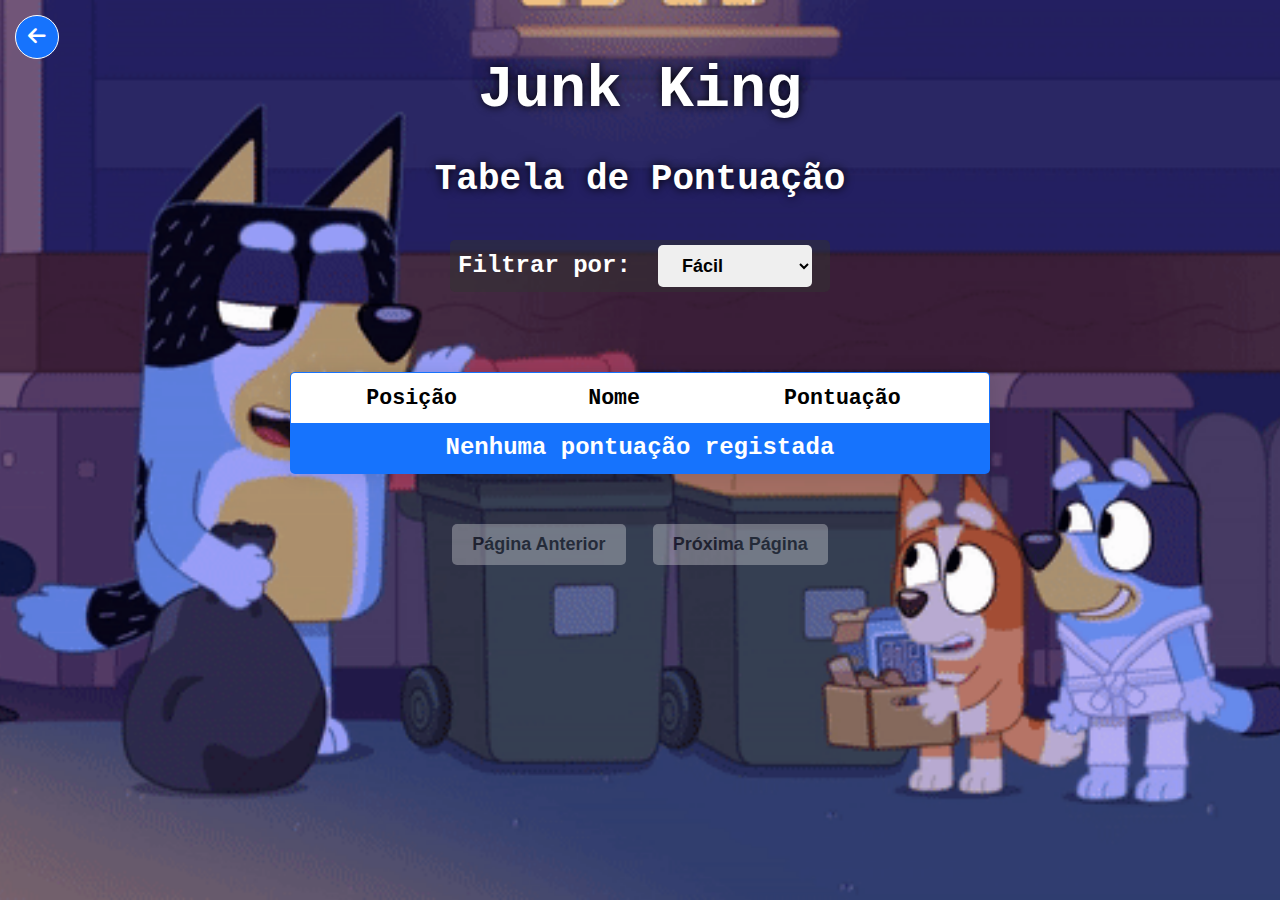
<file: html/leaderboard.html>
<!DOCTYPE html>
<html lang="en">
  <head>
    <meta charset="UTF-8" />
    <meta http-equiv="X-UA-Compatible" content="IE=edge" />
    <link rel="icon" type="image/svg+xml" href="../assets/favicon.ico" />
    <meta
      name="viewport"
      content="width=device-width, initial-scale=1.0"
    />
    <title>Tabela de Pontuação</title>

    <!-- CSS -->
    <link
      rel="stylesheet"
      href="https://cdnjs.cloudflare.com/ajax/libs/font-awesome/6.2.0/css/all.min.css"
    />

    <link rel="stylesheet" href="../css/index.css" />
    <link rel="stylesheet" href="../css/leaderboard/index.css" />
    <link rel="stylesheet" href="../css/leaderboard/responsiveness.css" />

    <!-- JS -->
    <script src="../js/leaderboard/index.js" defer></script>
    <script src="../js/leaderboard/injectFakeData.js" defer></script>
  </head>
  <body>
    <!-- go back button with font-awesome -->
    <a href="../index.html" class="go-back">
      <i class="fas fa-arrow-left"></i>
    </a>

    <h1>Junk King</h1>
    <h2>Tabela de Pontuação</h2>

    <!-- Filter scores -->
    <div class="filter">
      <label for="filter">Filtrar por:</label>
      <select name="filter" id="filter">
        <option value="easy">Fácil</option>
        <option value="normal">Normal</option>
        <option value="impossible">Impossível</option>
      </select>
    </div>

    <table>
      <thead>
        <tr>
          <th>Posição</th>
          <th>Nome</th>
          <th>Pontuação</th>
        </tr>
      </thead>
      <tbody></tbody>
    </table>

    <!-- previous and next page buttons -->
    <div class="page-buttons">
      <button id="previous-page">Página Anterior</button>
      <button id="next-page">Próxima Página</button>
    </div>
  </body>
</html>
</file>
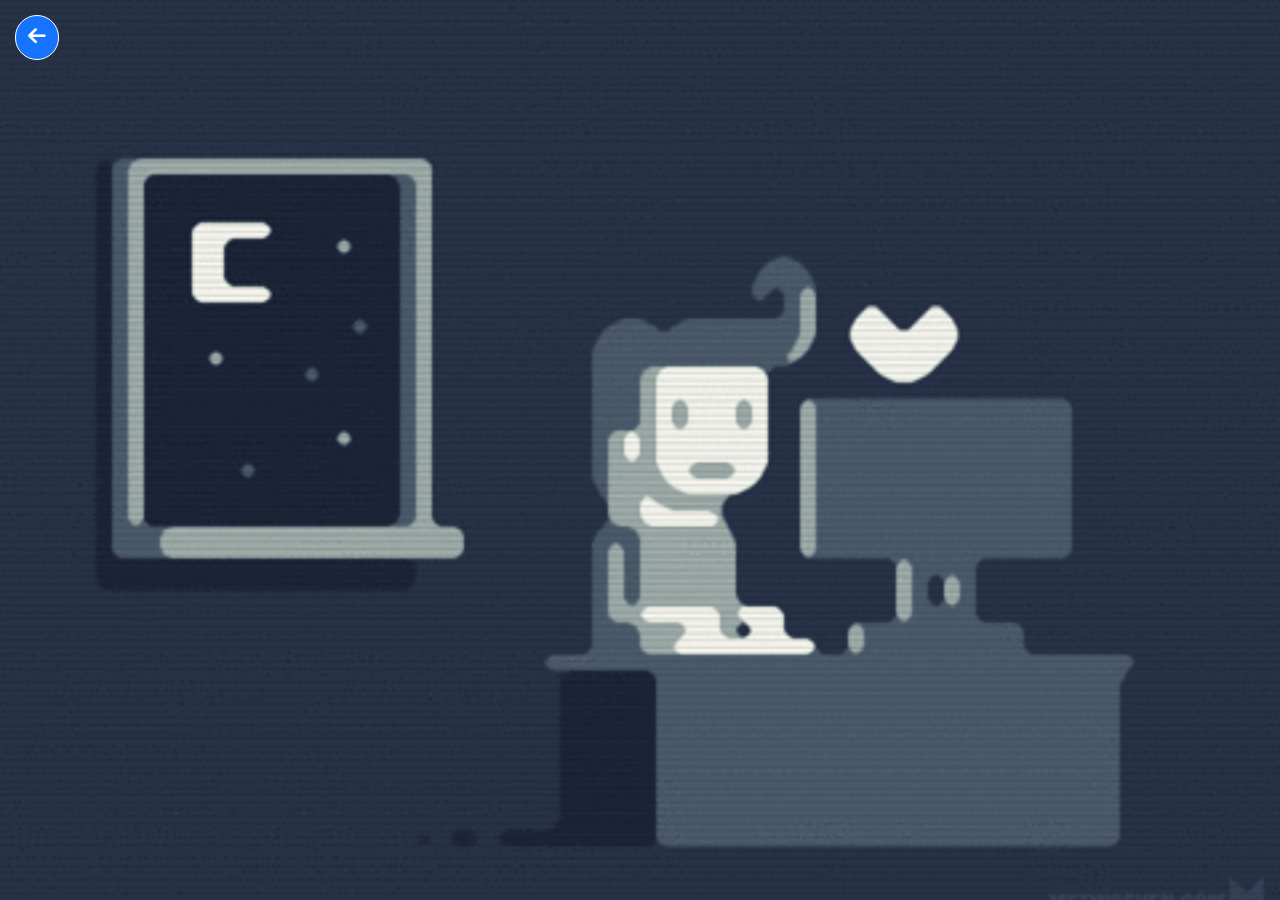
<file: html/tutorial.html>
<!DOCTYPE html>
<html lang="en">
  <head>
    <meta charset="UTF-8" />
    <meta http-equiv="X-UA-Compatible" content="IE=edge" />
    <link rel="icon" type="image/svg+xml" href="./assets/favicon.ico" />
    <meta
      name="viewport"
      content="width=device-width, initial-scale=1.0"
    />
    <title>Junk King - Tutorial</title>

    <!-- CSS -->
    <link
      rel="stylesheet"
      href="https://cdnjs.cloudflare.com/ajax/libs/font-awesome/6.2.0/css/all.min.css"
    />

    <link rel="stylesheet" href="../css/tutorial/index.css" />
    <link rel="stylesheet" href="../css/tutorial/responsiveness.css" />

    <!-- JS -->
    <script src="../js/tutorial/index.js" defer></script>
  </head>
  <body>
    <a href="../index.html" class="go-back">
      <i class="fas fa-arrow-left"></i>
    </a>

    <section class="tutorial-section">
      <h1>Como Jogar</h1>
      <p class="beginning-text">
        Olá, seja bem vindo ao Junk King, o jogo que te vai ensinar a
        reciclar corretamente com muita diversão! O objetivo do jogo é
        reciclar os objetos corretamente, para isso você deve jogar o lixo
        no contentor correto, caso contrário perderá pontos.
      </p>

      <h2>Contentores</h2>
      <div class="containers">
        <p class="container-text">
          Inicialmente o jogo tem 4 contentores:
        </p>
        <ul>
          <li>
            <span class="green">Verde</span> - Utilizado para reciclar
            vidro.
          </li>
          <li>
            <span class="blue">Azul</span> - Utilizado para reciclar papel
            e cartão.
          </li>
          <li>
            <span class="yellow">Amarelo</span> - Utilizado para reciclar
            plástico e metal.
          </li>
          <li>
            <span class="red">Vermelho</span> - Utilizado para reciclar
            pilhas e baterias.
          </li>
        </ul>
        <div class="containers-img">
          <img
            src="../assets/containers/containers.png"
            alt="Contentores"
          />
        </div>
      </div>

      <h2>Lixo</h2>
      <div class="trash">
        <p class="trash-text">
          Durante o jogo irá aparecer lixo aleatório, que pode ser:
          <span class="red">Pilha ou Bateria</span>,
          <span class="blue">Cartão ou Papel</span>,
          <span class="green">Vidro</span>,
          <span class="yellow">Plástico</span>
          <br />
          O teu objetivo é jogar o lixo no contentor correto, caso
          contrário perderá pontos. Para moveres o lixo, basta usar as
          setas do teu teclado (esquerda e direita). Caso estejas a jogar
          no teu telemóvel, basta usar os botões que aparecem na parte
          inferior do ecrã.
        </p>
      </div>

      <h2>Diferentes níveis de dificuldade</h2>
      <div class="difficulties">
        <p class="difficulties-text">
          O jogo tem 3 níveis de dificuldade:
        </p>

        <div class="difficulty-cards">
          <div class="difficulty-card">
            <h3>Fácil</h3>
            <p>
              Neste nível, a velocidade do lixo é mais lenta, o que te
              permite ter mais tempo para reciclar corretamente. Além
              disso, quando o lixo estiver a cair em cima do contentor
              correto, este irá abrir-se.
            </p>
          </div>
          <div class="difficulty-card">
            <h3>Normal</h3>
            <p>
              Neste nível, a velocidade do lixo é normal e ao contrário do
              nível fácil, quando o lixo estiver a cair em cima de um
              contentor, apesar de este abrir-se, não significa que seja o
              contentor correto.
            </p>
          </div>
          <div class="difficulty-card">
            <h3>Impossível</h3>
            <p>
              Neste nível, a velocidade do lixo é mais rápida , o que te
              obriga a ter mais atenção para reciclar corretamente. Além
              disso, à medida que o jogo avança, os contentores vão mudando
              de posição aleatoriamente.
            </p>
          </div>
        </div>
      </div>

      <h1 class="good-luck-h1">Boa sorte e diverte-te a reciclar!</h1>
    </section>
  </body>
</html>
</file>
<file: css/index.css>
html {
  scroll-behavior: smooth;
}

body {
  font-family: "Courier New", Courier, monospace;
  font-size: 12px;
  margin: 0;
  padding: 0;
}

.link-btns {
  position: fixed;
  bottom: 0;
  right: 0;
  margin: 1em;
  z-index: 100;
  background: rgba(0, 0, 0, 0.3);
  border-radius: 5px;
  padding: 0.5em;
  opacity: 0;
  animation: fade-in 0.7s ease-in-out 1s forwards, border 1s infinite,
    translate-right 0.7s ease-in-out 1s forwards;
}

.link-btns > a {
  color: #fff;
  text-shadow: 0 0 10px #000;
  text-decoration: none;
  margin: 0 0.5em;
  font-size: 1.7em;
}

.link-btns > .special {
  animation: blink 1s linear infinite;
}

.go-up-arrow {
  position: fixed;
  bottom: 0;
  left: 0;
  margin: 1.5em;
  z-index: 100;
  background-color: rgba(255, 255, 255, 0.3);
  color: black;
  border: none;
  border-radius: 5px;
  padding: 0.5em;
  cursor: pointer;
  font-size: 1.5em;
  transition: background-color 0.5s ease;
}

.go-up-arrow:hover {
  background: rgba(255, 255, 255, 0.5);
}

.hidden {
  display: none;
}

/* ANIMATIONS */
@keyframes blink {
  50% {
    color: #a7befb;
  }
}

@keyframes fade-in {
  0% {
    opacity: 0;
  }
  100% {
    opacity: 1;
  }
}

@keyframes translate-right {
  0% {
    transform: translateX(100%);
  }
  100% {
    transform: translateX(0);
  }
}
</file>
<file: css/leaderboard/index.css>
body {
  background-color: #000000;
  color: #ffffff;
  line-height: 20px;
  margin: 0;
  padding: 0;
  background-image: url("../../assets/3.gif");
  background-size: cover;
  background-repeat: no-repeat;
  background-attachment: fixed;
  background-position: center;
}

.go-back {
  position: fixed;
  top: 0;
  left: 0;
  margin: 15px;
  padding: 10px 12px;
  background-color: #1673fd;
  color: #ffffff;
  border: 1px solid #ffffff;
  border-radius: 50px;
  text-decoration: none;
  font-size: 20px;
  transition: all 0.5s ease-in-out;
}

.go-back:hover {
  color: #1673fd;
  background-color: #ffffff;
  transform: scale(1.1);
}

/* game title */
h1 {
  font-size: 5em;
  font-weight: bold;
  margin: 0;
  padding: 0;
  text-align: center;
  text-shadow: 0 0 10px #000000;
  margin-top: 80px;
}

/* leader board title */
h2 {
  font-size: 3em;
  font-weight: bold;
  margin: 0;
  padding: 0;
  text-align: center;
  text-shadow: 0 0 10px #000000;
  margin-top: 70px;
}

/* leaderBoard */
table {
  margin: 0 auto;
  margin-top: 80px;
  border-collapse: collapse;
  border: 1px solid #ffffff;
  border-radius: 5px;
  overflow: hidden;
  box-shadow: 0 0 20px rgba(0, 0, 0, 0.1);
  width: 700px;
  background-color: #1673fd;
}

/* table header */
th {
  background-color: #ffffff;
  color: #000000;
  font-size: 1.8em;
  font-weight: bold;
  padding: 15px;
  text-align: center;
}

/* table data */
td {
  padding: 15px;
  text-align: center;
  font-size: 1.5em;
  font-weight: bold;
  color: #ffffff;
  transition: 0.3s;
  border-bottom: 1px solid #ffffff;
}

tr {
  background-color: #1673fd;
}

.animate-from-left {
  animation: slideFromLeft 0.5s ease-in-out;
}

.animate-from-right {
  animation: slideFromRight 0.5s ease-in-out;
}

td:first-child {
  width: 10%;
}

td:nth-child(2) {
  width: 60%;
}

td:nth-child(3) {
  width: 30%;
}

.table-data:hover {
  background-color: #4d90f5;
  transform: scale(1.1);
  transition: 0.3s;
  animation: shake 0.3s;
}

/* previous and next buttons */
.page-buttons {
  margin: 0 auto;
  margin-top: 50px;
  text-align: center;
}

.page-buttons button {
  background-color: #ffffff;
  color: #000000;
  font-size: 1.5em;
  font-weight: bold;
  padding: 10px 20px;
  border: none;
  border-radius: 5px;
  cursor: pointer;
  margin: 0 10px;
  transition: all 0.4s ease-in-out;
}

.page-buttons button:hover {
  background-color: #1673fd;
  color: #ffffff;
  border: 1px solid #ffffff;
  transform: scale(1.05);
}

.page-buttons .disabled {
  opacity: 0.3;
  cursor: not-allowed;
}

.page-buttons .disabled:hover {
  background-color: #ffffff;
  color: #000000;
  border: none;
  transform: scale(1);
}

.filter {
  margin: 0 auto;
  margin-top: 50px;
  text-align: center;
  background-color: rgba(49, 49, 49, 0.5);
  padding: 5px;
  border-radius: 5px;
  width: 370px;
}

.filter label {
  font-size: 2em;
  font-weight: bold;
  color: #ffffff;
  margin-right: 10px;
}

.filter select {
  font-size: 1.5em;
  font-weight: bold;
  padding: 10px 20px;
  border: none;
  border-radius: 5px;
  cursor: pointer;
  margin: 0 10px;
  transition: all 0.4s;
}

.filter select:hover {
  background-color: #1673fd;
  color: #ffffff;
  transform: scale(1.02);
}

/* ANIMATIONS */
/* shake once animation */
@keyframes shake {
  0% {
    transform: translate(1px, 1px) rotate(0deg);
  }
  10% {
    transform: translate(-1px, -2px) rotate(-1deg);
  }
  20% {
    transform: translate(-3px, 0px) rotate(1deg);
  }
  30% {
    transform: translate(3px, 2px) rotate(0deg);
  }
  40% {
    transform: translate(1px, -1px) rotate(1deg);
  }
  50% {
    transform: translate(-1px, 2px) rotate(-1deg);
  }
  60% {
    transform: translate(-3px, 1px) rotate(0deg);
  }
  70% {
    transform: translate(3px, 1px) rotate(-1deg);
  }
  80% {
    transform: translate(-1px, -1px) rotate(1deg);
  }
  90% {
    transform: translate(1px, 2px) rotate(0deg);
  }
  100% {
    transform: translate(1px, -2px) rotate(-1deg);
  }
}

/* slide animation */
@keyframes slideFromLeft {
  0% {
    transform: translateX(-100%);
  }
  100% {
    transform: translateX(0);
  }
}

@keyframes slideFromRight {
  0% {
    transform: translateX(100%);
  }
  100% {
    transform: translateX(0);
  }
}
</file>
<file: css/leaderboard/responsiveness.css>
@media screen and (max-width: 700px) {
  table {
    width: 95%;
  }
}

@media screen and (max-width: 450px) {
  h1 {
    font-size: 3em;
  }
  h2 {
    font-size: 2em;
  }
  th {
    font-size: 1.5em;
  }
  td {
    font-size: 1.2em;
  }
  .page-buttons button {
    font-size: 1.3em;
    padding: 7px 12px;
  }
}
</file>
<file: css/tutorial/index.css>
html {
  scroll-behavior: smooth;
}

body {
  font-family: "Courier New", Courier, monospace;
  font-size: 12px;
  margin: 0;
  padding: 0;
  background-image: url("../../assets/bgs/e426702edf874b181aced1e2fa5c6cde.gif");
  background-size: cover;
  background-position: center;
}

.go-back {
  position: fixed;
  top: 0;
  left: 0;
  margin: 15px;
  padding: 10px 12px;
  background-color: #1673fd;
  color: #ffffff;
  border: 1px solid #ffffff;
  border-radius: 50px;
  text-decoration: none;
  font-size: 20px;
  transition: all 0.5s ease-in-out;
  z-index: 1;
}

.go-back:hover {
  color: #1673fd;
  background-color: #ffffff;
  transform: scale(1.1);
}

.tutorial-section {
  width: 80%;
  max-width: 1200px;
  height: 97vh;
  padding: 0;
  margin: 0 auto;
  overflow: auto;
  background-color: rgba(0, 0, 0, 0.6);
  margin-top: 10px;
  margin-bottom: 10px;
  border-radius: 20px;
  box-shadow: 0 0 10px 0 rgba(0, 0, 0, 0.5);
  opacity: 0;
  animation: fade-in 0.7s ease-in-out 0.05s forwards,
    translate-down 0.7s ease-in-out 0.05s forwards;
}

h1 {
  text-align: center;
  color: #fff;
  text-shadow: 0 0 10px #000;
  font-size: 2em;
  margin: 0;
  padding-top: 40px;
  font-size: 3.5em;
}

.beginning-text {
  text-align: center;
  max-width: 1200px;
  color: #fff;
  text-shadow: 0 0 10px #000;
  font-size: 2em;
  padding-top: 40px;
  font-size: 1.5em;
  margin: 0 auto;
}

h2 {
  margin-left: 40px;
  color: #fff;
  text-shadow: 0 0 10px #000;
  font-size: 2em;
  padding-top: 40px;
  font-size: 2.5em;
}

.containers {
  display: flex;
  flex-direction: row;
  justify-content: space-between;
  align-items: center;
  flex-wrap: wrap;
  margin-bottom: -40px;
}

.container-text {
  margin-left: 40px;
  margin-bottom: -10px;
  color: #fff;
  text-shadow: 0 0 10px #000;
  font-size: 1.5em;
  width: 50%;
}

ul {
  margin-left: 40px;
  width: 50%;
}

li {
  color: #fff;
  text-shadow: 0 0 10px #000;
  font-size: 1.5em;
}

li span {
  font-size: 1.2em;
  font-weight: bold;
}

.green {
  color: #00ff00;
}

.red {
  color: #ff0000;
}

.blue {
  color: #65baff;
}

.yellow {
  color: #ffff00;
}

.containers-img {
  width: 35%;
  padding-right: 4%;
}

.containers-img img {
  width: 100%;
  height: 100%;
  object-fit: cover;
}

.trash {
  width: 100%;
  margin: 0 auto;
}

.trash-text {
  text-align: center;
  color: #fff;
  text-shadow: 0 0 10px #000;
  font-size: 2em;
  padding-top: 40px;
  font-size: 1.5em;
  margin: 0 auto;
  margin-top: -40px;
  width: 95%;
}

.difficulties {
  text-align: center;
  color: #fff;
  text-shadow: 0 0 10px #000;
  font-size: 2em;
  padding-top: 40px;
  font-size: 1.5em;
  margin: 0 auto;
  width: 98%;
}

.difficulties-text {
  text-align: center;
  color: #fff;
  text-shadow: 0 0 10px #000;
  font-size: 2em;
  padding-top: 40px;
  font-size: 1.2em;
  margin: 0 auto;
  width: 98%;
  margin-top: -60px;
}

.difficulty-cards {
  display: flex;
  flex-direction: row;
  justify-content: space-between;
  align-items: center;
  flex-wrap: wrap;
  margin-bottom: -40px;
}

.difficulty-card {
  width: 30%;
  height: 280px;
  background-color: rgba(0, 0, 0, 0.4);
  margin: 0 auto;
  margin-top: 40px;
  margin-bottom: 40px;
  border-radius: 20px;
  box-shadow: 0 0 10px 0 rgba(0, 0, 0, 0.5);
  transition: all 0.3s ease-in-out;
}

.difficulty-card:hover {
  transform: scale(1.07);
  cursor: pointer;
  background-color: rgba(0, 0, 0, 0.6);
  animation: spin 0.7s linear;
}

.difficulty-card:hover h3 {
  text-decoration: underline;
}

.difficulty-card p {
  width: 90%;
  margin: 0 auto;
  margin-top: 30px;
}

.good-luck-h1 {
  text-align: center;
  color: #fff;
  text-shadow: 0 0 10px #000;
  font-size: 2em;
  padding-top: 40px;
  font-size: 3.5em;
  margin: 0 auto;
  width: 98%;
  margin-bottom: 50px;
}

/* ANIMATIONS */
@keyframes spin {
  0% {
    transform: rotate(0deg);
  }
  100% {
    transform: rotate(360deg);
  }
}

@keyframes fade-in {
  0% {
    opacity: 0;
  }
  100% {
    opacity: 1;
  }
}

@keyframes translate-down {
  0% {
    transform: translateY(100px);
  }
  100% {
    transform: translateY(0px);
  }
}

::-webkit-scrollbar {
  width: 10px;
  background-color: rgba(0, 0, 0, 0.5);
  height: 0;
}

::-webkit-scrollbar-thumb {
  background-color: #3477fd;
  border-radius: 10px;
}
</file>
<file: css/tutorial/responsiveness.css>
@media (max-width: 1280px) {
  .difficulty-card {
    width: 80%;
    height: 180px;
    margin: 10px auto;
  }
}

@media (max-width: 1250px) {
  .container-text {
    width: 90%;
    margin: 0 auto;
  }
  ul {
    width: 90%;
    margin: 0 auto;
  }

  .containers {
    flex-direction: column;
  }

  .containers-img {
    width: 100%;
  }

  .containers-img img {
    width: 50%;
    display: flex;
    margin: 0 auto;
  }

  .difficulty-card {
    width: 90%;
  }

  .tutorial-section .good-luck-h1 {
    font-size: 2rem;
  }
}

@media (max-width: 825px) {
  .tutorial-section {
    width: 95%;
  }

  .containers-img img {
    width: 70%;
  }

  .tutorial-section .good-luck-h1 {
    font-size: 1.5rem;
    margin-bottom: 10px;
  }
}

@media (max-width: 710px) {
  .difficulty-card {
    width: 90%;
    height: 180px;
    margin: 10px auto;
  }

  .difficulty-card p {
    font-size: 0.8em;
  }

  .tutorial-section .good-luck-h1 {
    font-size: 1.2rem;
  }
}

@media (max-width: 450px) {
  .difficulty-card {
    width: 100%;
  }

  .difficulty-card p {
    margin-top: -13px;
  }

  .tutorial-section .good-luck-h1 {
    font-size: 1rem;
  }
}
</file>
